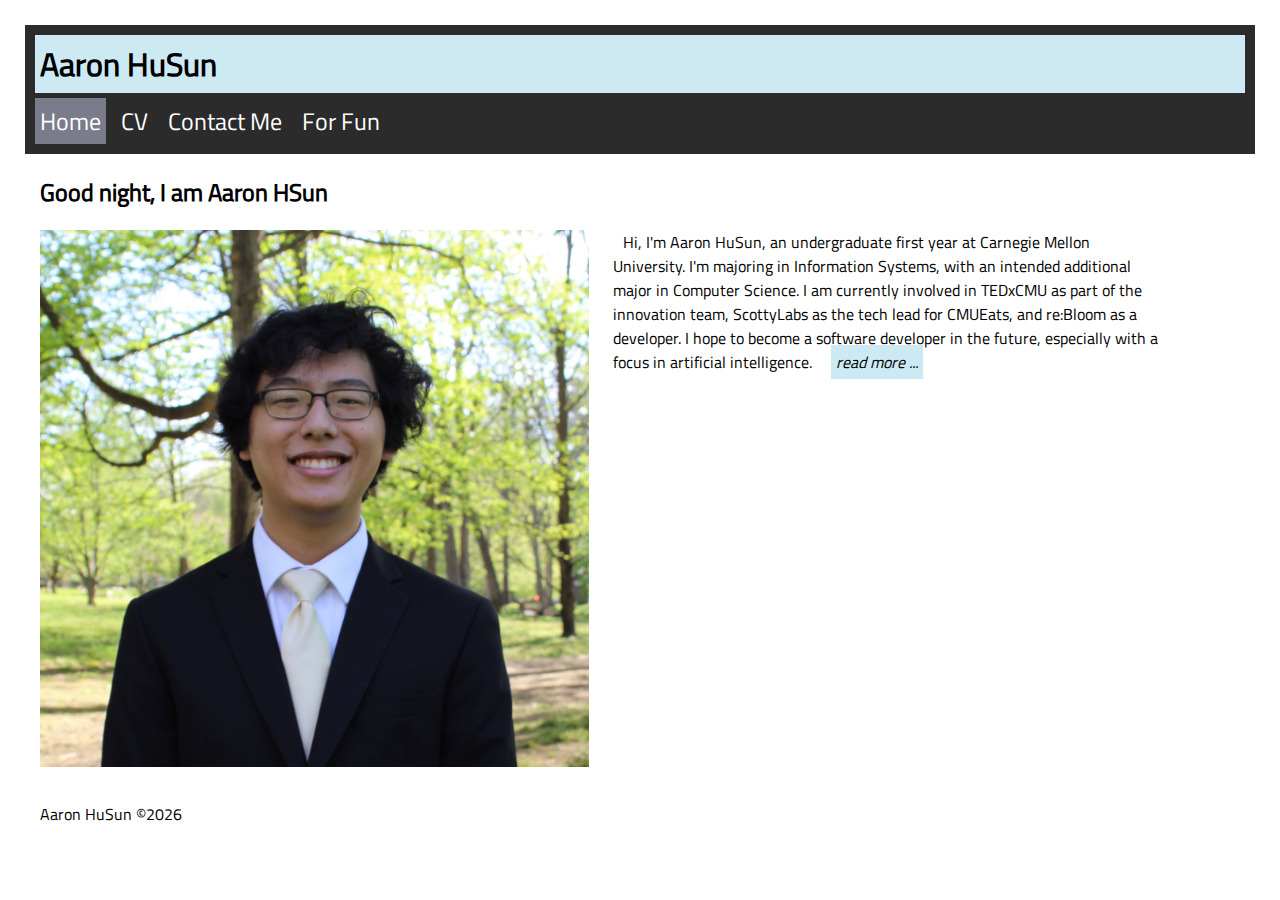
<file: index.html>
<!DOCTYPE html>
<html lang="en">
<head>
    <meta charset="UTF-8">
    <meta name="viewport" content="width=device-width, initial-scale=1.0">
    <meta name="author" content="Aaron HuSun">
    <meta name="keywords" content="Carnegie Mellon University, Information Systems">
    <meta name="description" content="Aaron HuSun professional website">
    <title>Aaron HuSun</title>
    <link rel="stylesheet" href="static/style.css">
    <link rel="stylesheet" href="https://cdnjs.cloudflare.com/ajax/libs/font-awesome/4.7.0/css/font-awesome.min.css">
    <script defer src="static/script.js"></script>
    <script src="https://ajax.googleapis.com/ajax/libs/jquery/3.7.1/jquery.min.js"></script>
</head>
<body onload="addYear()">
    <header>
        <h1 id="webname">Aaron HuSun</h1>
        <nav id="myTopnav" class="topnav">
            <a href="index.html" class="active">Home</a>
            <a href="views/cv.html">CV</a>
            <a href="views/contact.html">Contact Me</a>
            <a href="views/fun.html">For Fun</a>
            <a href="javascript:void(0);" class="icon" >
                <i class="fa fa-bars" onclick="activeNav()"></i>
              </a>
              
        </nav>
    </header>
    <div class="main">
        <h2 id="greeting"></h2>
        <img src="static/me.jpg" alt="Aaron HuSun profile image" width="350px" class="classA">
        <div class="classA">
            <span id="shortIntro"> Hi, I'm Aaron HuSun, an undergraduate first year at Carnegie Mellon University. I'm majoring in Information Systems, 
                with an intended additional major in Computer Science. I am currently involved in TEDxCMU as part of the innovation team, 
                ScottyLabs as the tech lead for CMUEats, and re:Bloom as a developer. I hope to become a software developer in the future, 
                especially with a focus in artificial intelligence.</span>
            <span id="readMore"> read more ...</span>
            <span id="longIntro">My background includes certifications in Natural Language Processing and
                machine learning, as well as a research project using NLP at the University of Kentucky in biomedical informatics. I am Chinese-
                American and I was born and raised in Lexington, Kentucky. In my free time, I love playing and watching any sports, especially volleyball and 
                basketball, as well as playing video games with friends. Thanks for coming to explore my website! You can reach out to me personally at 
                aaron.husun@gmail.com or connect with me on LinkedIn at linkedin.com/in/aaron-husun/.</span>
            <span id="readLess"> read less</span>
        </div>
    </div>
    <footer>
        <p id="copyYear">Aaron HuSun &copy;</p>
    </footer>
    
</body>
</html>
</file>
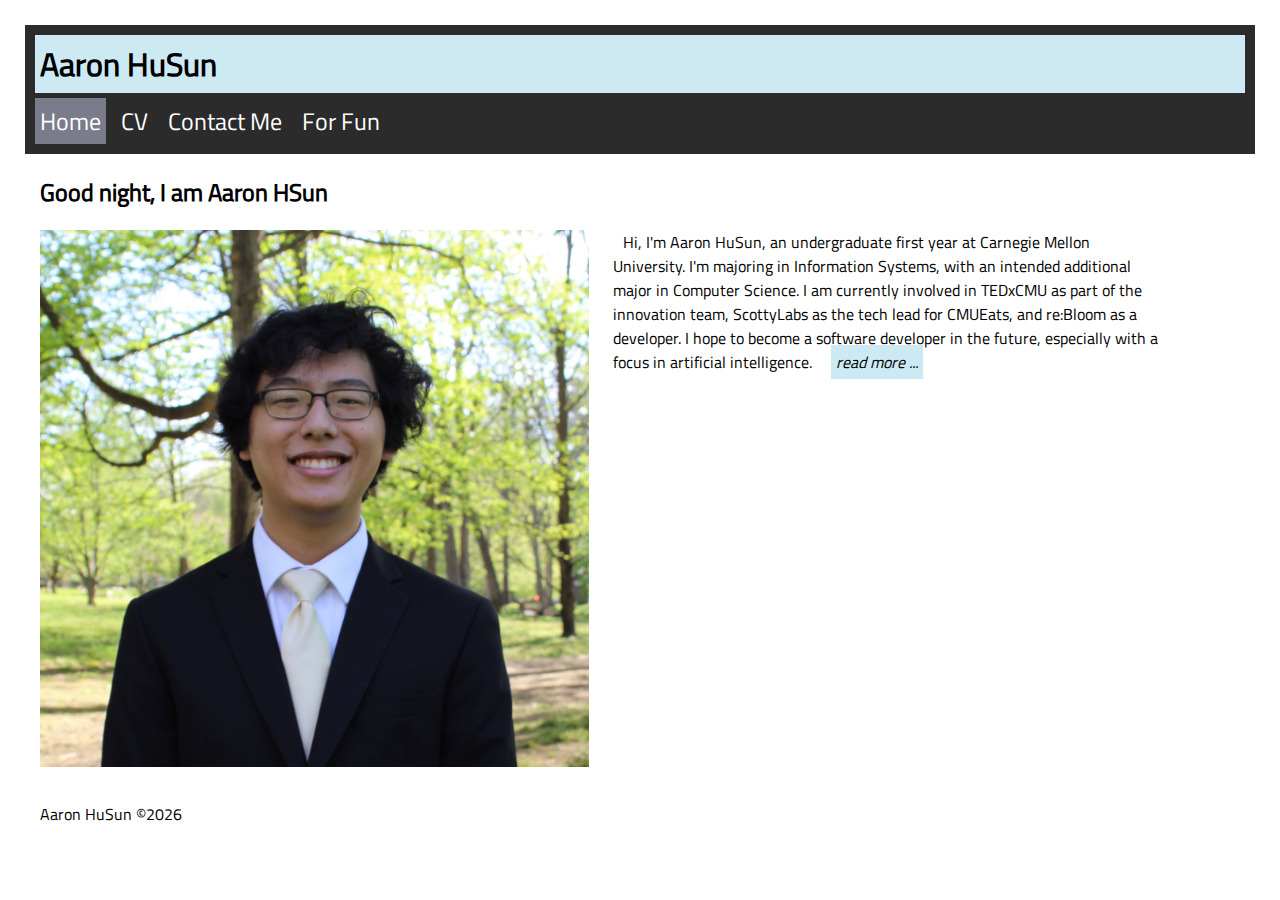
<file: views/index.html>
<!DOCTYPE html>
<html lang="en">
<head>
    <meta charset="UTF-8">
    <meta name="viewport" content="width=device-width, initial-scale=1.0">
    <meta name="author" content="Aaron HuSun">
    <meta name="keywords" content="Carnegie Mellon University, Information Systems">
    <meta name="description" content="Aaron HuSun professional website">
    <title>Aaron HuSun</title>
    <link rel="stylesheet" href="../static/style.css">
    <link rel="stylesheet" href="https://cdnjs.cloudflare.com/ajax/libs/font-awesome/4.7.0/css/font-awesome.min.css">
    <script defer src="../static/script.js"></script>
    <script src="https://ajax.googleapis.com/ajax/libs/jquery/3.7.1/jquery.min.js"></script>
</head>
<body onload="addYear()">
    <header>
        <h1 id="webname">Aaron HuSun</h1>
        <nav id="myTopnav" class="topnav">
            <a href="index.html" class="active">Home</a>
            <a href="cv.html">CV</a>
            <a href="contact.html">Contact Me</a>
            <a href="fun.html">For Fun</a>
            <a href="javascript:void(0);" class="icon" >
                <i class="fa fa-bars" onclick="activeNav()"></i>
              </a>
              
        </nav>
    </header>
    <div class="main">
        <h2 id="greeting"></h2>
        <img src="../static/me.jpg" alt="Aaron HuSun profile image" width="350px" class="classA">
        <div class="classA">
            <span id="shortIntro"> Hi, I'm Aaron HuSun, an undergraduate first year at Carnegie Mellon University. I'm majoring in Information Systems, 
                with an intended additional major in Computer Science. I am currently involved in TEDxCMU as part of the innovation team, 
                ScottyLabs as the tech lead for CMUEats, and re:Bloom as a developer. I hope to become a software developer in the future, 
                especially with a focus in artificial intelligence.</span>
            <span id="readMore"> read more ...</span>
            <span id="longIntro">My background includes certifications in Natural Language Processing and
                machine learning, as well as a research project using NLP at the University of Kentucky in biomedical informatics. I am Chinese-
                American and I was born and raised in Lexington, Kentucky. In my free time, I love playing and watching any sports, especially volleyball and 
                basketball, as well as playing video games with friends. Thanks for coming to explore my website! You can reach out to me personally at 
                aaron.husun@gmail.com or connect with me on LinkedIn at linkedin.com/in/aaron-husun/.</span>
            <span id="readLess"> read less</span>
        </div>
    </div>
    <footer>
        <p id="copyYear">Aaron HuSun &copy;</p>
    </footer>
    
</body>
</html>
</file>
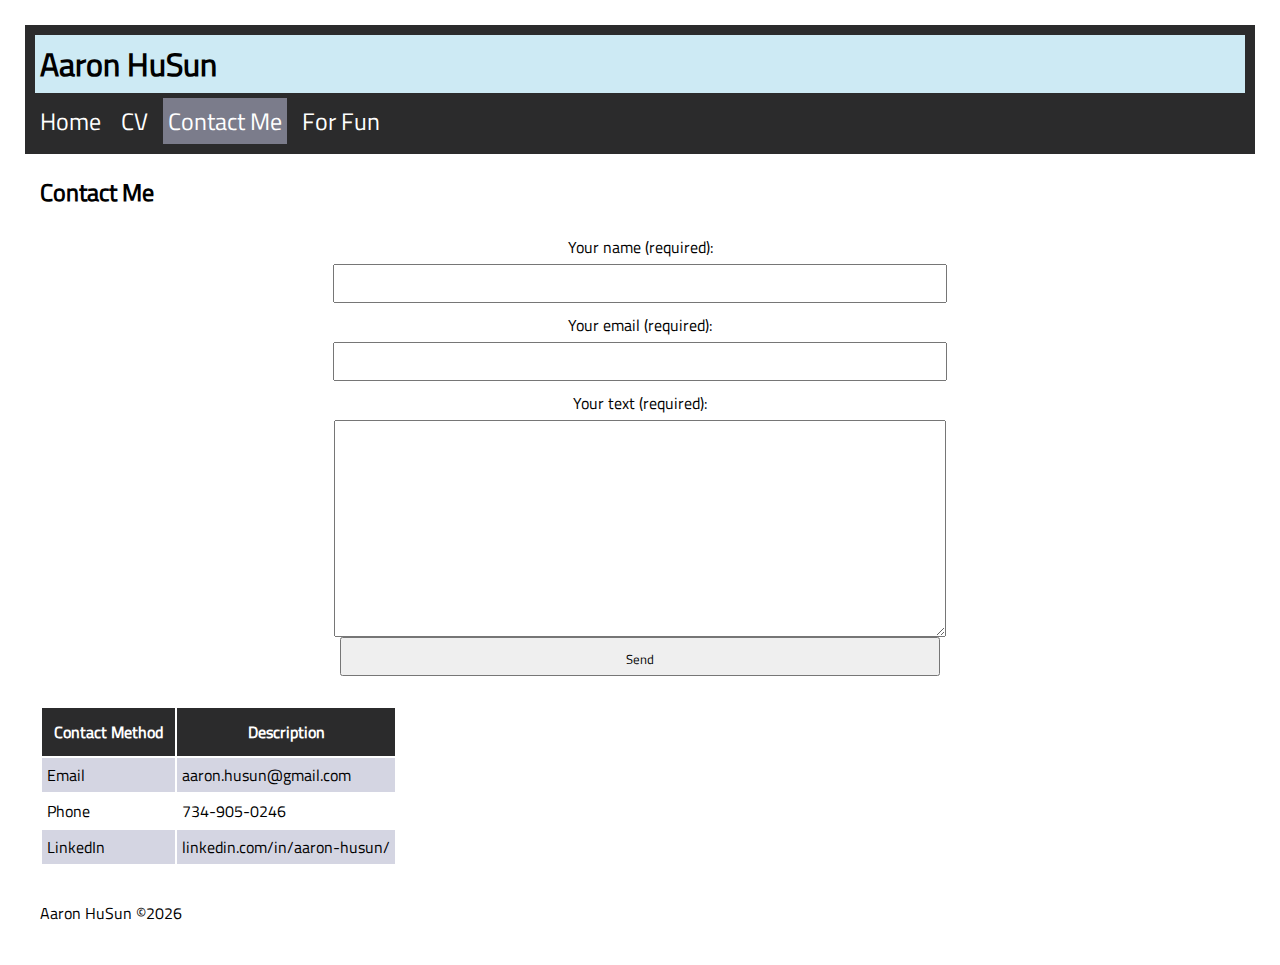
<file: contact.html>
<!DOCTYPE html>
<html lang="en">
<head>
    <meta charset="UTF-8">
    <meta name="viewport" content="width=device-width, initial-scale=1.0">
    <meta name="author" content="Aaron HuSun">
    <meta name="keywords" content="Carnegie Mellon University, Information Systems">
    <meta name="description" content="Aaron HuSun professional website">
    <title>Aaron HuSun</title>
    <link rel="stylesheet" href="../static/style.css">
    <link rel="stylesheet" href="https://cdnjs.cloudflare.com/ajax/libs/font-awesome/4.7.0/css/font-awesome.min.css">
    <script defer src="../static/script.js"></script>
    <script src="https://ajax.googleapis.com/ajax/libs/jquery/3.7.1/jquery.min.js"></script>
</head>
<body onload="addYear()">
    <header>
        <h1 id="webname">Aaron HuSun</h1>
        <nav id="myTopnav" class="topnav">
            <a href="index.html">Home</a>
            <a href="cv.html">CV</a>
            <a href="contact.html" class="active">Contact Me</a>
            <a href="fun.html">For Fun</a>
            <a href="javascript:void(0);" class="icon" >
                <i class="fa fa-bars" onclick="activeNav()"></i>
              </a>
        </nav>
    </header>
    <div>
        <h2>Contact Me</h2>
        <form action="">
            <label for="UserName">Your name (required): </label>
            <input type="text" name="UserName" id="UserName" required>
            <label for="UserEmail">Your email (required): </label>
            <input type="email" name="UserEmail" id="UserEmail" required>
            <label for="UserText">Your text (required): </label>
            <textarea name="UserText" id="UserText" cols="30" rows="10" required></textarea>
            <input type="submit" value="Send" onclick="validate()">
        </form>
        <p id="ValidateMsg"></p>
        <table>
            <tr><th>Contact Method</th><th>Description</th></tr>
            <tr><td>Email</td><td>aaron.husun@gmail.com</td></tr>
            <tr><td>Phone</td><td>734-905-0246</td></tr>
            <tr><td>LinkedIn</td><td>linkedin.com/in/aaron-husun/</td></tr>
        </table>
    </div>
    <footer>
        <p id="copyYear">Aaron HuSun &copy;</p>
    </footer>
    
</body>
</html>
</file>
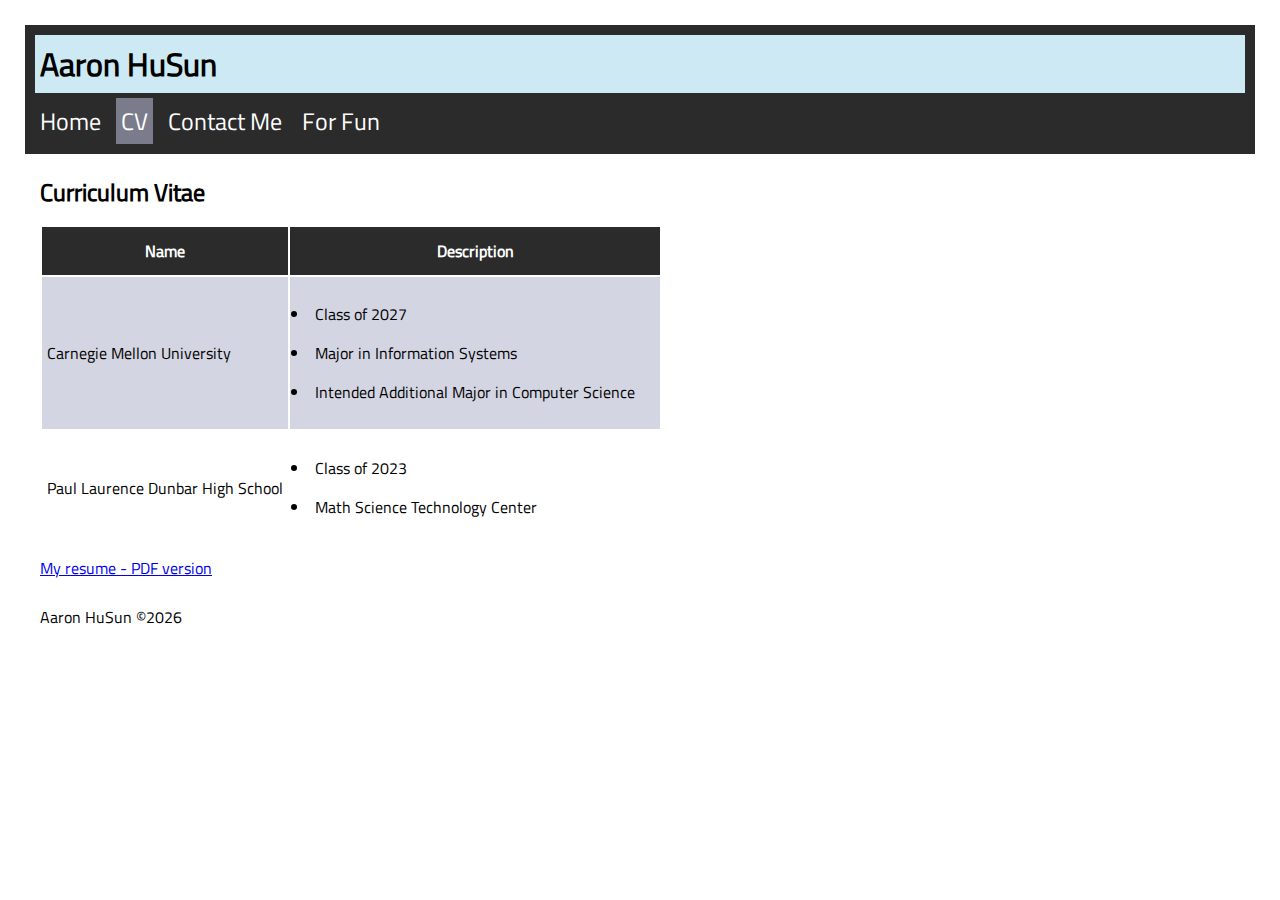
<file: cv.html>
<!DOCTYPE html>
<html lang="en">
<head>
    <meta charset="UTF-8">
    <meta name="viewport" content="width=device-width, initial-scale=1.0">
    <meta name="author" content="Aaron HuSun">
    <meta name="keywords" content="Carnegie Mellon University, Information Systems">
    <meta name="description" content="Aaron HuSun professional website">
    <title>Aaron HuSun</title>
    <link rel="stylesheet" href="../static/style.css">
    <link rel="stylesheet" href="https://cdnjs.cloudflare.com/ajax/libs/font-awesome/4.7.0/css/font-awesome.min.css">
    <script defer src="../static/script.js"></script>
    <script src="https://ajax.googleapis.com/ajax/libs/jquery/3.7.1/jquery.min.js"></script>
</head>
<body onload="addYear()">
    <header>
        <h1 id="webname">Aaron HuSun</h1>
        <nav id="myTopnav" class="topnav">
            <a href="index.html">Home</a>
            <a href="cv.html" class="active">CV</a>
            <a href="contact.html">Contact Me</a>
            <a href="fun.html">For Fun</a>
            <a href="javascript:void(0);" class="icon" >
                <i class="fa fa-bars" onclick="activeNav()"></i>
              </a>
        </nav>
    </header>
    <div>
        <h2>Curriculum Vitae</h2>
        <table>
            <tr><th>Name</th><th>Description</th></tr>
            <tr><td>Carnegie Mellon University</td><td><ul>
                <li>Class of 2027</li>
                <li>Major in Information Systems</li>
                <li>Intended Additional Major in Computer Science</li>
            </ul></td></tr>
            <tr><td>Paul Laurence Dunbar High School</td><td><ul>
                <li>Class of 2023</li>
                <li>Math Science Technology Center</li>
            </ul></td></tr>
        </table>
        <a href="../static/Aaron_HuSun_Resume.pdf" target="_blank">My resume - PDF version</a>
    </div>
    <footer>
        <p id="copyYear">Aaron HuSun &copy;</p>
    </footer>
    
</body>
</html>
</file>
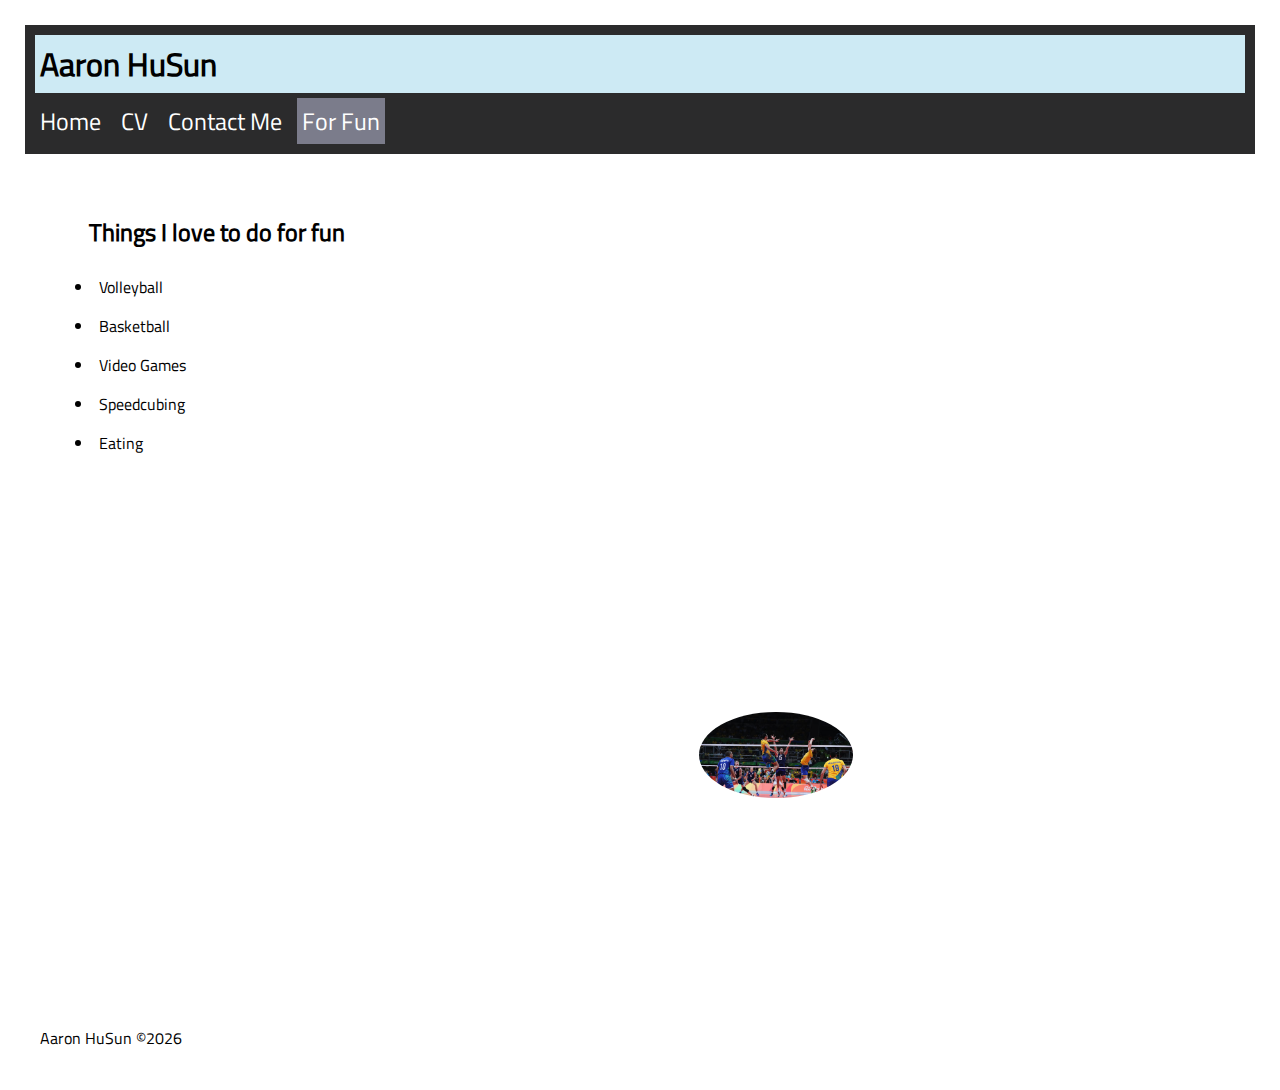
<file: fun.html>
<!DOCTYPE html>
<html lang="en">
<head>
    <meta charset="UTF-8">
    <meta name="viewport" content="width=device-width, initial-scale=1.0">
    <meta name="author" content="Aaron HuSun">
    <meta name="keywords" content="Carnegie Mellon University, Information Systems">
    <meta name="description" content="Aaron HuSun professional website">
    <title>Aaron HuSun</title>
    <link rel="stylesheet" href="../static/style.css">
    <link rel="stylesheet" href="https://cdnjs.cloudflare.com/ajax/libs/font-awesome/4.7.0/css/font-awesome.min.css">
    <script defer src="../static/script.js"></script>
    <script src="https://ajax.googleapis.com/ajax/libs/jquery/3.7.1/jquery.min.js"></script>
    <script src="https://polyfill.io/v3/polyfill.min.js?features=default"></script>
</head>
<body onload="addYear()">
    <header>
        <h1 id="webname">Aaron HuSun</h1>
        <nav id="myTopnav" class="topnav">
            <a href="index.html">Home</a>
            <a href="cv.html">CV</a>
            <a href="contact.html">Contact Me</a>
            <a href="fun.html" class="active">For Fun</a>
            <a href="javascript:void(0);" class="icon" >
               <i class="fa fa-bars" onclick="activeNav()"></i>
             </a>
        </nav>
    </header>
    <div class="mainFun">
       <div id="item1">
        <h2>Things I love to do for fun</h2>
        <!-- <button id="SeeMoreBTN" onclick="showList()">Click to see...</button> -->
        <ul id="FavList">
           <li>Volleyball</li>
           <li>Basketball</li>
           <li>Video Games</li>
           <li>Speedcubing</li>
           <li>Eating</li>
       </ul>
       </div>
       <div id="item2">
        <iframe width="560" height="315" src="https://www.youtube.com/embed/K4DyBUG242c?si=PqLIHh6fqhZ6FozG" 
        title="YouTube video player" frameborder="0" 
        allow="accelerometer; autoplay; clipboard-write; encrypted-media; gyroscope; picture-in-picture; web-share" 
        referrerpolicy="strict-origin-when-cross-origin" allowfullscreen></iframe>
       </div>
       <div id="item3">
        <iframe src="https://www.google.com/maps/embed?pb=!1m18!1m12!1m3!1d18207.50675381166!2d-79.95051323559035!3d40.43752704586833!2m3!1f0!2f0!3f0!3m2!1i1024!2i768!4f13.1!3m3!1m2!1s0x8834f18b186c4403%3A0xd24a0faef8f7e126!2sSchenley%20Park!5e0!3m2!1sen!2sus!4v1711136829957!5m2!1sen!2sus" 
        width="600" height="450" style="border:0;" allowfullscreen="" 
        loading="lazy" referrerpolicy="no-referrer-when-downgrade"></iframe>
       </div>
       <div id="item4">
        <img src="../static/volleyball.jpg" alt="Fun Image" id="funIMG">
       </div>
   </div>
    <footer>
        <p id="copyYear">Aaron HuSun &copy;</p>
    </footer>
    
</body>
</html>
</file>
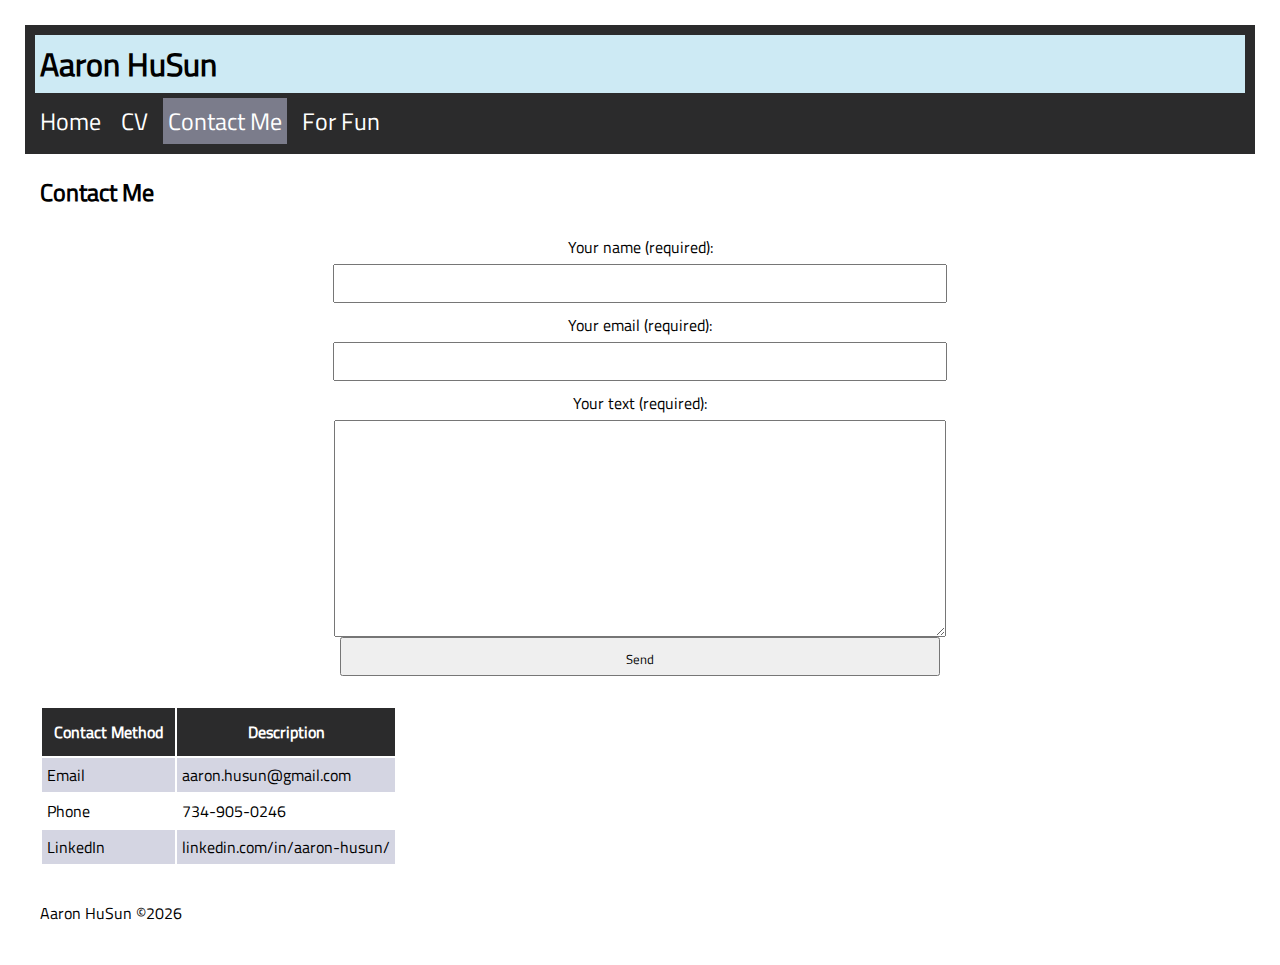
<file: views/contact.html>
<!DOCTYPE html>
<html lang="en">
<head>
    <meta charset="UTF-8">
    <meta name="viewport" content="width=device-width, initial-scale=1.0">
    <meta name="author" content="Aaron HuSun">
    <meta name="keywords" content="Carnegie Mellon University, Information Systems">
    <meta name="description" content="Aaron HuSun professional website">
    <title>Aaron HuSun</title>
    <link rel="stylesheet" href="../static/style.css">
    <link rel="stylesheet" href="https://cdnjs.cloudflare.com/ajax/libs/font-awesome/4.7.0/css/font-awesome.min.css">
    <script defer src="../static/script.js"></script>
    <script src="https://ajax.googleapis.com/ajax/libs/jquery/3.7.1/jquery.min.js"></script>
</head>
<body onload="addYear()">
    <header>
        <h1 id="webname">Aaron HuSun</h1>
        <nav id="myTopnav" class="topnav">
            <a href="../index.html">Home</a>
            <a href="cv.html">CV</a>
            <a href="contact.html" class="active">Contact Me</a>
            <a href="fun.html">For Fun</a>
            <a href="javascript:void(0);" class="icon" >
                <i class="fa fa-bars" onclick="activeNav()"></i>
              </a>
        </nav>
    </header>
    <div>
        <h2>Contact Me</h2>
        <form action="">
            <label for="UserName">Your name (required): </label>
            <input type="text" name="UserName" id="UserName" required>
            <label for="UserEmail">Your email (required): </label>
            <input type="email" name="UserEmail" id="UserEmail" required>
            <label for="UserText">Your text (required): </label>
            <textarea name="UserText" id="UserText" cols="30" rows="10" required></textarea>
            <input type="submit" value="Send" onclick="validate()">
        </form>
        <p id="ValidateMsg"></p>
        <table>
            <tr><th>Contact Method</th><th>Description</th></tr>
            <tr><td>Email</td><td>aaron.husun@gmail.com</td></tr>
            <tr><td>Phone</td><td>734-905-0246</td></tr>
            <tr><td>LinkedIn</td><td>linkedin.com/in/aaron-husun/</td></tr>
        </table>
    </div>
    <footer>
        <p id="copyYear">Aaron HuSun &copy;</p>
    </footer>
    
</body>
</html>
</file>
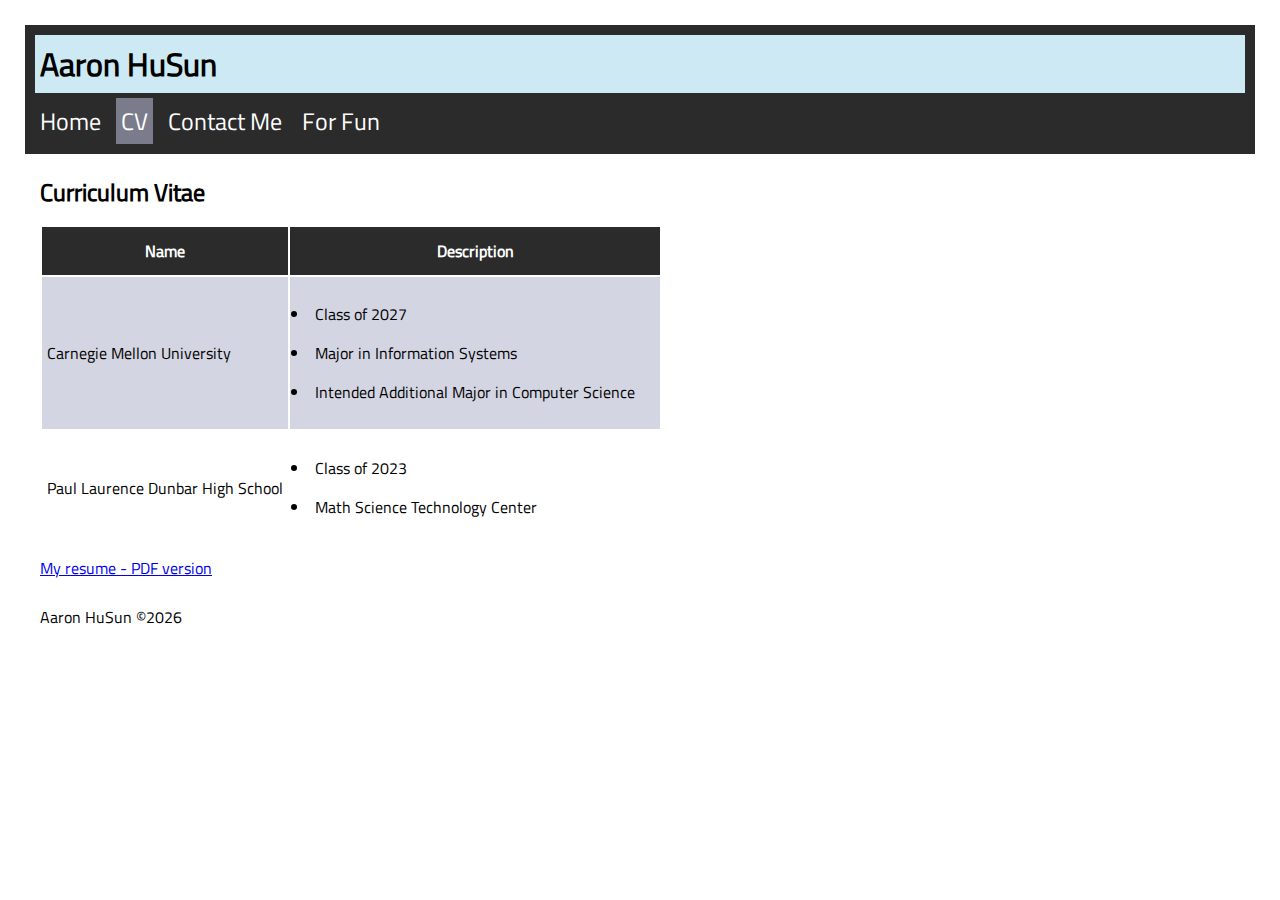
<file: views/cv.html>
<!DOCTYPE html>
<html lang="en">
<head>
    <meta charset="UTF-8">
    <meta name="viewport" content="width=device-width, initial-scale=1.0">
    <meta name="author" content="Aaron HuSun">
    <meta name="keywords" content="Carnegie Mellon University, Information Systems">
    <meta name="description" content="Aaron HuSun professional website">
    <title>Aaron HuSun</title>
    <link rel="stylesheet" href="../static/style.css">
    <link rel="stylesheet" href="https://cdnjs.cloudflare.com/ajax/libs/font-awesome/4.7.0/css/font-awesome.min.css">
    <script defer src="../static/script.js"></script>
    <script src="https://ajax.googleapis.com/ajax/libs/jquery/3.7.1/jquery.min.js"></script>
</head>
<body onload="addYear()">
    <header>
        <h1 id="webname">Aaron HuSun</h1>
        <nav id="myTopnav" class="topnav">
            <a href="../index.html">Home</a>
            <a href="cv.html" class="active">CV</a>
            <a href="contact.html">Contact Me</a>
            <a href="fun.html">For Fun</a>
            <a href="javascript:void(0);" class="icon" >
                <i class="fa fa-bars" onclick="activeNav()"></i>
              </a>
        </nav>
    </header>
    <div>
        <h2>Curriculum Vitae</h2>
        <table>
            <tr><th>Name</th><th>Description</th></tr>
            <tr><td>Carnegie Mellon University</td><td><ul>
                <li>Class of 2027</li>
                <li>Major in Information Systems</li>
                <li>Intended Additional Major in Computer Science</li>
            </ul></td></tr>
            <tr><td>Paul Laurence Dunbar High School</td><td><ul>
                <li>Class of 2023</li>
                <li>Math Science Technology Center</li>
            </ul></td></tr>
        </table>
        <a href="../static/Aaron_HuSun_Resume.pdf" target="_blank">My resume - PDF version</a>
    </div>
    <footer>
        <p id="copyYear">Aaron HuSun &copy;</p>
    </footer>
    
</body>
</html>
</file>
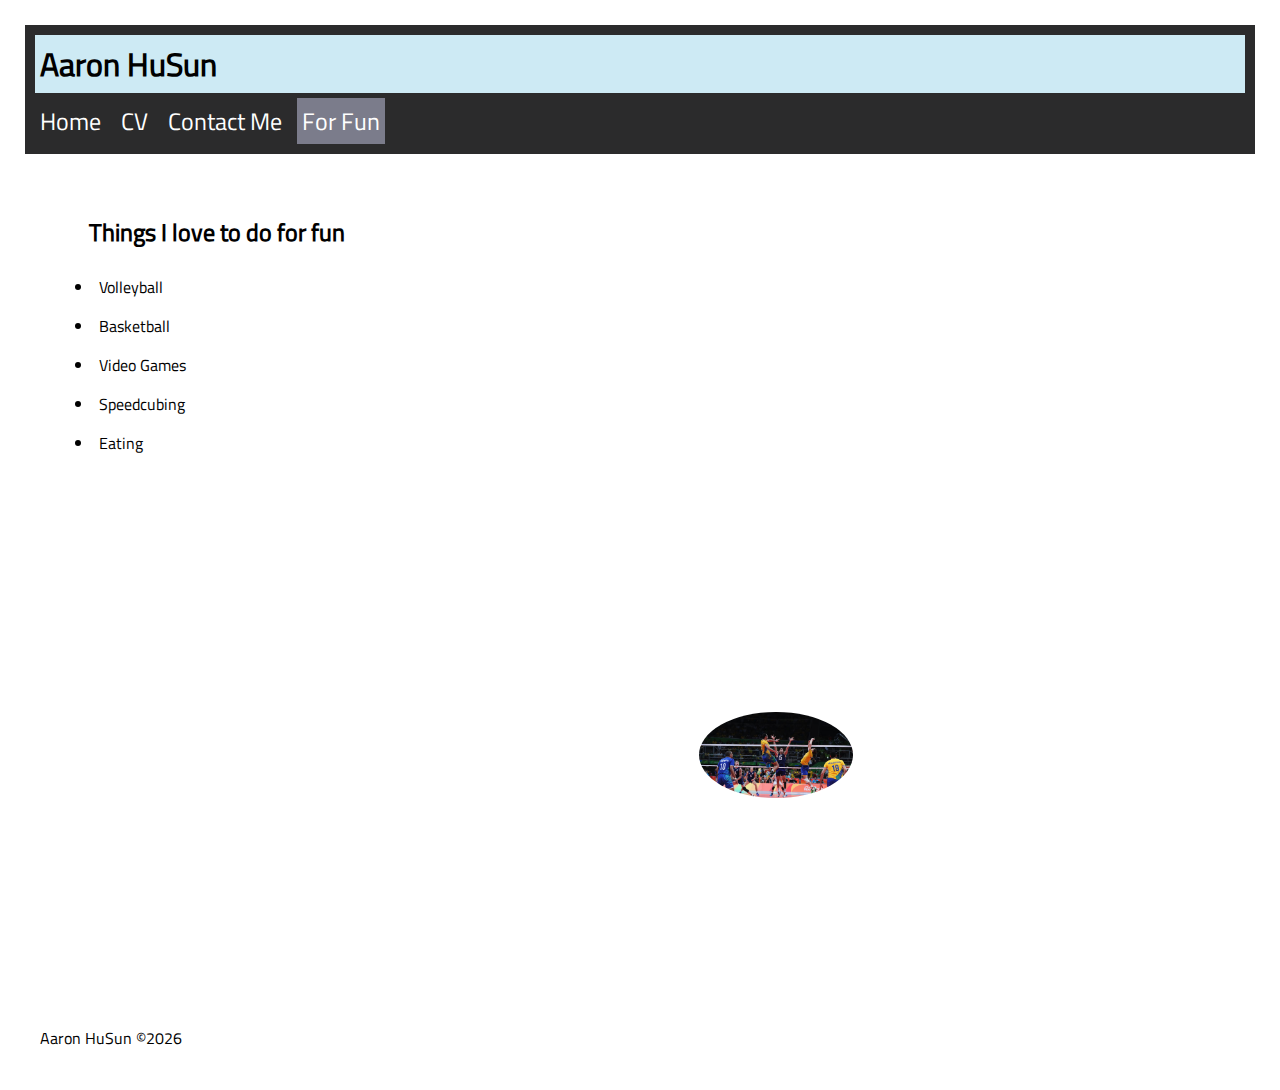
<file: views/fun.html>
<!DOCTYPE html>
<html lang="en">
<head>
    <meta charset="UTF-8">
    <meta name="viewport" content="width=device-width, initial-scale=1.0">
    <meta name="author" content="Aaron HuSun">
    <meta name="keywords" content="Carnegie Mellon University, Information Systems">
    <meta name="description" content="Aaron HuSun professional website">
    <title>Aaron HuSun</title>
    <link rel="stylesheet" href="../static/style.css">
    <link rel="stylesheet" href="https://cdnjs.cloudflare.com/ajax/libs/font-awesome/4.7.0/css/font-awesome.min.css">
    <script defer src="../static/script.js"></script>
    <script src="https://ajax.googleapis.com/ajax/libs/jquery/3.7.1/jquery.min.js"></script>
    <script src="https://polyfill.io/v3/polyfill.min.js?features=default"></script>
</head>
<body onload="addYear()">
    <header>
        <h1 id="webname">Aaron HuSun</h1>
        <nav id="myTopnav" class="topnav">
            <a href="../index.html">Home</a>
            <a href="cv.html">CV</a>
            <a href="contact.html">Contact Me</a>
            <a href="fun.html" class="active">For Fun</a>
            <a href="javascript:void(0);" class="icon" >
               <i class="fa fa-bars" onclick="activeNav()"></i>
             </a>
        </nav>
    </header>
    <div class="mainFun">
       <div id="item1">
        <h2>Things I love to do for fun</h2>
        <!-- <button id="SeeMoreBTN" onclick="showList()">Click to see...</button> -->
        <ul id="FavList">
           <li>Volleyball</li>
           <li>Basketball</li>
           <li>Video Games</li>
           <li>Speedcubing</li>
           <li>Eating</li>
       </ul>
       </div>
       <div id="item2">
        <iframe width="560" height="315" src="https://www.youtube.com/embed/K4DyBUG242c?si=PqLIHh6fqhZ6FozG" 
        title="YouTube video player" frameborder="0" 
        allow="accelerometer; autoplay; clipboard-write; encrypted-media; gyroscope; picture-in-picture; web-share" 
        referrerpolicy="strict-origin-when-cross-origin" allowfullscreen></iframe>
       </div>
       <div id="item3">
        <iframe src="https://www.google.com/maps/embed?pb=!1m18!1m12!1m3!1d18207.50675381166!2d-79.95051323559035!3d40.43752704586833!2m3!1f0!2f0!3f0!3m2!1i1024!2i768!4f13.1!3m3!1m2!1s0x8834f18b186c4403%3A0xd24a0faef8f7e126!2sSchenley%20Park!5e0!3m2!1sen!2sus!4v1711136829957!5m2!1sen!2sus" 
        width="600" height="450" style="border:0;" allowfullscreen="" 
        loading="lazy" referrerpolicy="no-referrer-when-downgrade"></iframe>
       </div>
       <div id="item4">
        <img src="../static/volleyball.jpg" alt="Fun Image" id="funIMG">
       </div>
   </div>
    <footer>
        <p id="copyYear">Aaron HuSun &copy;</p>
    </footer>
    
</body>
</html>
</file>
<file: static/style.css>
:root {
    --lightBLU: rgb(205, 234, 244);
    --gray : rgb(123, 124, 139);
    --lightGray: rgb(212, 213, 226);
    --darkGray : rgb(43, 43, 44);
}
@font-face {
    font-family: MyFont;
    src: url(../static/Titillium_Web/TitilliumWeb-Regular.ttf);
}

* {
    font-family: MyFont;
    padding: 5px;
    margin: 5px;
    /*border: 1px solid black;*/
}

form * {
    display: block;
    width: 50%;
    margin: auto;
    padding-top: 10px;
    text-align: center;
}

#webname {
    background-color: var(--lightBLU);
}

.classA {
    width: 45%;
    display: inline-block;
    vertical-align: top;
}

nav a {
    text-decoration: none;
    margin: -5px;
    margin-right: 15px;
    font-size: x-large;
    color: white;
    float: left;
    display: block;
}

header {
    background-color: var(--darkGray);
}

th {
    padding: 12px;
    background-color: var(--darkGray);
    color: white;
    width: fit-content;
}

table tr:hover {
    background-color: var(--lightBLU);
}

table tr:nth-child(even) {
    background-color: var(--lightGray);
}
/*
#FavList {
   display: none;
}
*/
#SeeMoreBTN{
   background-color: var(--lightBLU);
   border: 0px;
   border-radius: 16px;
   font-size:large;
}

#longIntro, #readLess {
   display: none;
}


#readLess, #readMore {
   font-style: italic;
   background-color:var(--lightBLU);
}

#ValidateMsg {
   width: max-content;
   margin: auto;
}

#funIMG {
  width: 30%;
  border-radius: 100%;
}

.mainFun {
   display: flex;
   flex-wrap: wrap;
   flex-direction: row;
}

#item1, #item2, #item3, #item4 {
   width: 40vw;
   margin: auto;
}

nav a:hover {
   background-color: var(--gray);
}

nav a.active {
   background-color: var(--gray);
}


nav {
  overflow: hidden;
}

nav a.icon {
   display: none;
}

@media screen and (max-width: 650px) {
   .topnav a:not(:first-child) {display: none;}
   .topnav a.icon {
    float: right;
    display: block;
}}


@media screen and (max-width: 650px) {
.topnav.responsive {position: relative;}
.topnav.responsive a.icon {
   position: absolute;
   right: 0;
   top: 0;
}

.topnav.responsive a {
   float: none;
   display: block;
   text-align: left;
}}
</file>
